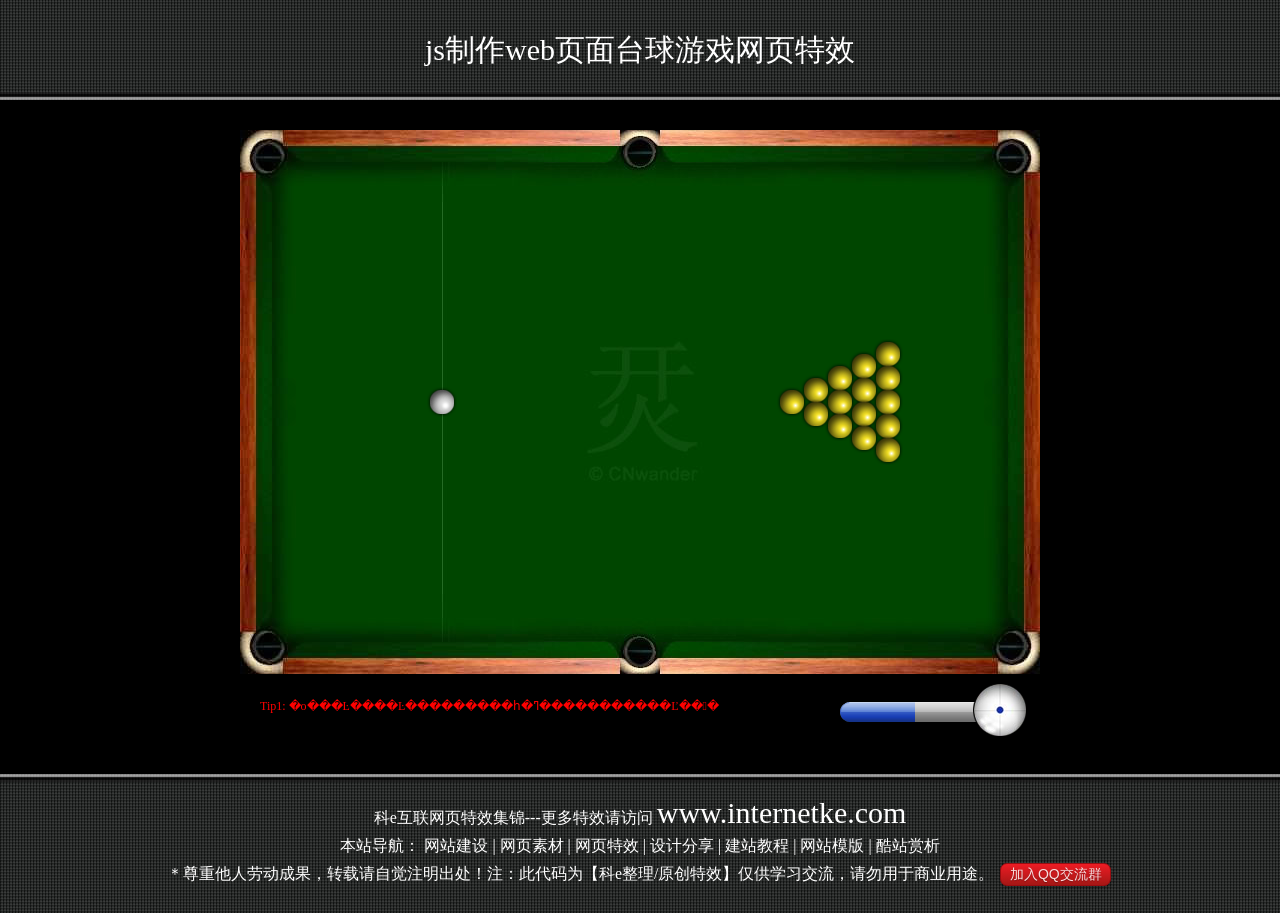
<file: index.html>
<!DOCTYPE html PUBLIC "-//W3C//DTD XHTML 1.0 Transitional//EN" "http://www.w3.org/TR/xhtml1/DTD/xhtml1-transitional.dtd">
<html xmlns="http://www.w3.org/1999/xhtml">
<head>
<meta http-equiv="Content-Type" content="text/html; charset=gb2312" />
<title>js����webҳ��̨����Ϸ��ҳ��Ч-��e����</title>
<link href="css/zzsc.css" rel="stylesheet" type="text/css">
<script type="text/javascript" src="js/zzsc.js"></script>
</head>
<body class="keBody">
<h1 class="keTitle">js����webҳ��̨����Ϸ��ҳ��Ч</h1>
<div class="kePublic">
<!--Ч��html��ʼ-->
    <div id="table">
        <div id="scoreBoard"></div>
    </div>
    <div class="bot">
        <div id="tips"></div>
        <div class = "ctrl">
            <div id="force"></div>
            <div id="shootPos"> 
                <div id="dot"></div>
            </div>
        </div>
    </div>
<!--Ч��html����-->
</div>
<div class="keBottom">
<p class="keTxtP">��e������ҳ��Ч����---������Ч����� <a class="keUrl" href="http://www.internetke.com" target="_blank">www.internetke.com</a></p>
<p class="keTxtP">��վ������
<a href="http://www.internetke.com/" target="_blank" class="cor_bs">��վ����</a> | 
<a href="http://www.internetke.com/material/" target="_blank" class="cor_bs">��ҳ�ز�</a> | 
<a href="http://www.internetke.com/effects/" target="_blank" class="cor_bs">��ҳ��Ч</a> | 
<a href="http://www.internetke.com/share/" target="_blank" class="cor_bs">��Ʒ���</a> | 
<a href="http://www.internetke.com/tutorial/" target="_blank" class="cor_bs">��վ�̳�</a> | 
<a href="http://www.internetke.com/model/" target="_blank" class="cor_bs">��վģ��</a> | 
<a href="http://www.internetke.com/appreciate/" target="_blank" class="cor_bs">��վ����</a>
</p>
<p class="keTxtP">�����������Ͷ��ɹ���ת�����Ծ�ע��������ע���˴���Ϊ����e����/ԭ����Ч������ѧϰ����������������ҵ��;��
<a target="_blank" href="http://wp.qq.com/wpa/qunwpa?idkey=a7df3558c291e0407375b9ad649d96a6e507286ffeb0650c65a221d1500a0779" class="button red" title="������վ����,��ҳ��ЧQQ����Ⱥ-��e����">����QQ����Ⱥ</a></p>
</div>
</body>
</html>
</file>
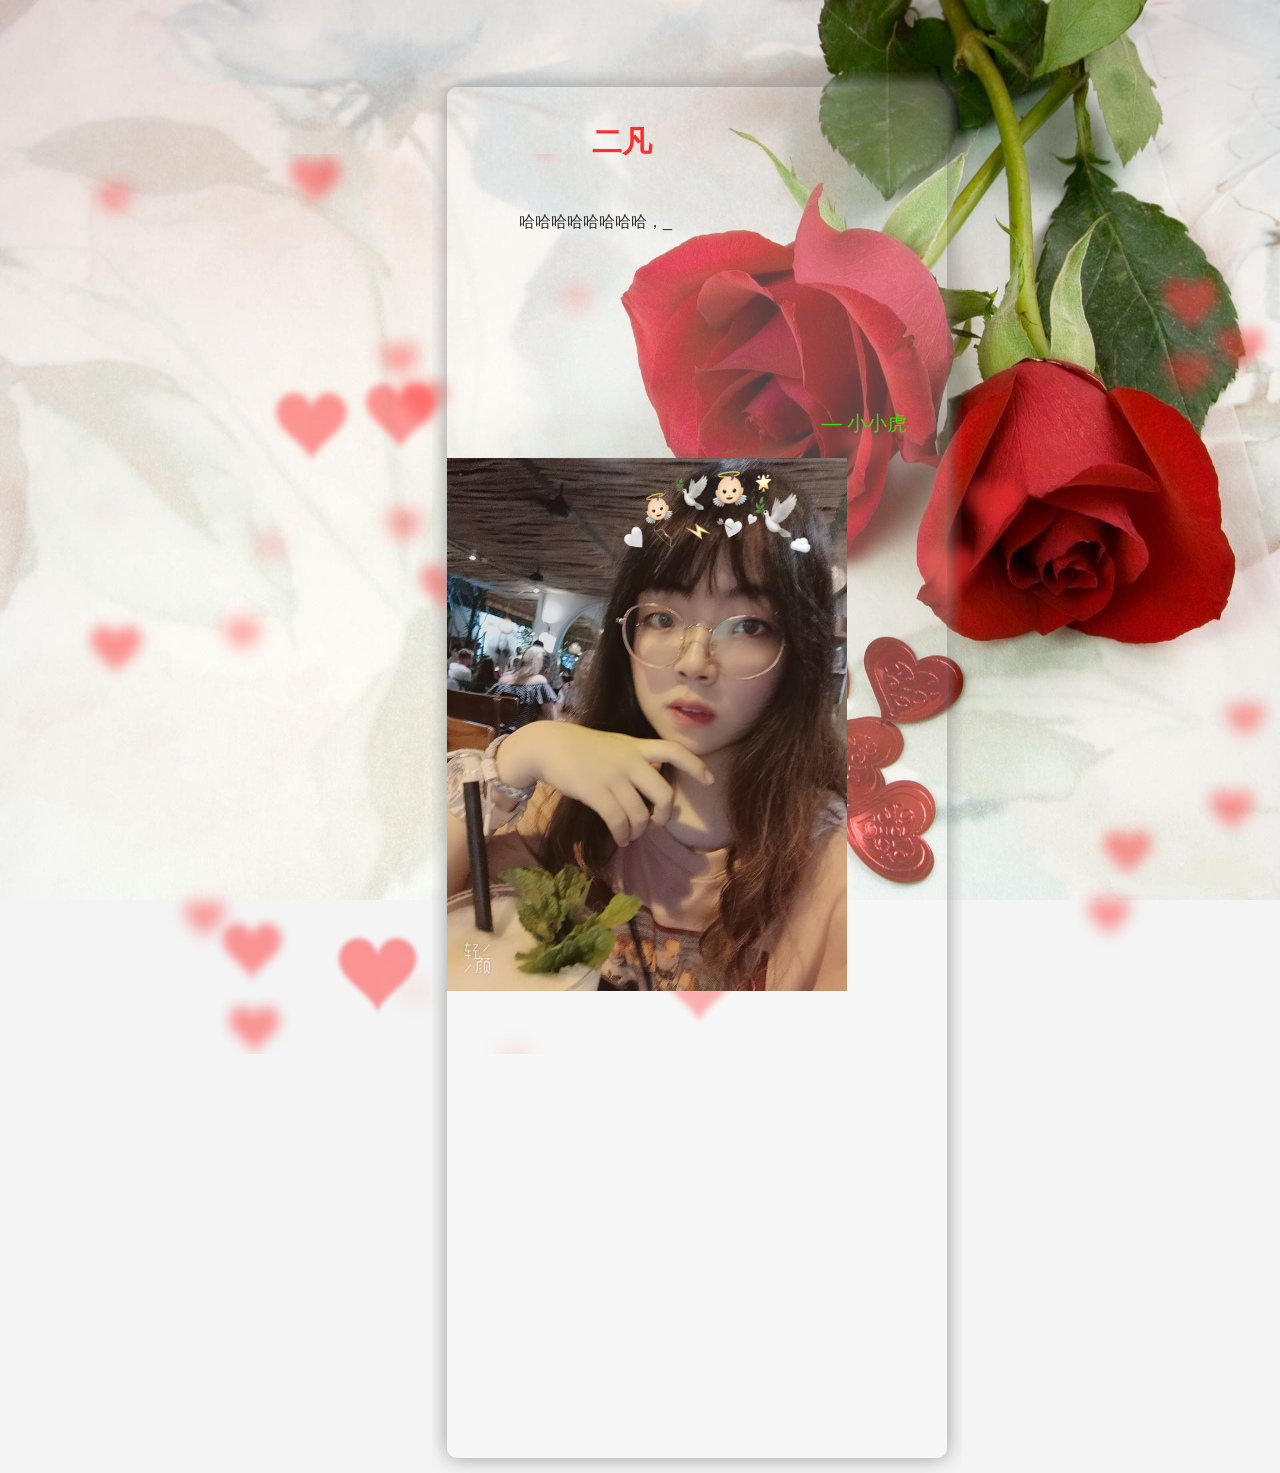
<file: 情人节/index.html>
﻿
<!doctype html>
<html>
<head>
<meta charset="utf-8">
<title>二凡永远陪着你 - 小小虎</title>

<style>
body{
  overflow: hidden;
  margin: 0;
}
h1{
  position: fixed;
  top: 50%;
  left: 0;
  width: 100%;
  text-align: center;
  transform:translateY(-50%);
  font-family: 'Love Ya Like A Sister', cursive;
  font-size: 40px;
  color: #c70012;
  padding: 0 20px;
}
@media (min-width:1200px){
  h1{
    font-size: 60px;
  }
}
</style>

<link href="css/style.css" rel="stylesheet" type="text/css">
<script src="https://libs.baidu.com/jquery/1.11.3/jquery.min.js"></script>
<style>
* {
	margin:0;
	padding:0
}
li {
	list-style:none
}
#banner {
	width:1000px;
	height:1000px;
	overflow:hidden
}
#banner ul {
	height:100%;
}
#banner ul li {
	width:1000px;
	height:100%;
	float:center
}
#banner ul li img {
	width:100%
	height:100%;
}
.pic {
width:400px;

}
</style>
</head>
<body>
<embed width='0px;' src="./music/music.mp3"  loop="true" autostart="true">
<img id="bg" src="./images/bg.jpg">


<canvas></canvas>
<div class="mb-box">
<div class="bb">
<h2>二凡</h2>
<div class="bb_text">
<div id="code">哈哈哈哈哈哈哈哈，第一次做网页，不知道自己做的不好，以后要一起好好学习哈，一起快乐，一起开心，一起闯关，一起战胜困难，和你有说不完的话，道不完的里，我好喜欢你，哈哈哈哈哈哈哈哈哈哈</div></div>
<p class="bb_myname">— 小小虎<br/>
</p>

<div id="banner">
    <ul>
        <li><a href="#"><img class="pic" src="./images/1.jpg" alt=""></a></li>
        <li><a href="#"><img class="pic" src="./images/2.jpg" alt=""></a></li>
        <li><a href="#"><img class="pic" src="./images/3.jpg" alt=""></a></li>
    </ul>
</div>
</div></div>
<script>

Element.prototype.typewriter=function(a){
			var d = this,
				c = d.innerHTML,
				b = 0;
			d.innerHTML="";
			var e = setInterval(function() {
				var f = c.substr(b, 1);
				if (f == "<") {
					b = c.indexOf(">", b) + 1
				} else {
					b++
				}
				d.innerHTML=c.substring(0, b) + (b & 1 ? "_" : "");
				if (b >= c.length) {
					clearInterval(e)
				}
			}, 150)
		return this
	
	}
document.getElementById("code").typewriter();
</script>

<script>
var canvas = document.querySelector("canvas"),
  ctx = canvas.getContext("2d");

var ww,wh;

function onResize(){
  ww = canvas.width = window.innerWidth;
  wh = canvas.height = window.innerHeight;
}

ctx.strokeStyle = "red";
ctx.shadowBlur = 25;
ctx.shadowColor = "hsla(0, 100%, 60%,0.5)";

var precision = 100;
var hearts = [];
var mouseMoved = false;
function onMove(e){
  mouseMoved = true;
  if(e.type === "touchmove"){
    hearts.push(new Heart(e.touches[0].clientX, e.touches[0].clientY));
    hearts.push(new Heart(e.touches[0].clientX, e.touches[0].clientY));
  }
  else{
    hearts.push(new Heart(e.clientX, e.clientY));
    hearts.push(new Heart(e.clientX, e.clientY));
  }
}

var Heart = function(x,y){
  this.x = x || Math.random()*ww;
  this.y = y || Math.random()*wh;
  this.size = Math.random()*2 + 1;
  this.shadowBlur = Math.random() * 10;
  this.speedX = (Math.random()+0.2-0.6) * 8;
  this.speedY = (Math.random()+0.2-0.6) * 8;
  this.speedSize = Math.random()*0.05 + 0.01;
  this.opacity = 1;
  this.vertices = [];
  for (var i = 0; i < precision; i++) {
    var step = (i / precision - 0.5) * (Math.PI * 2);
    var vector = {
      x : (15 * Math.pow(Math.sin(step), 3)),
      y : -(13 * Math.cos(step) - 5 * Math.cos(2 * step) - 2 * Math.cos(3 * step) - Math.cos(4 * step)) 
    }
    this.vertices.push(vector);
  }
}

Heart.prototype.draw = function(){
  this.size -= this.speedSize;
  this.x += this.speedX;
  this.y += this.speedY;
  ctx.save();
  ctx.translate(-1000,this.y);
  ctx.scale(this.size, this.size);
  ctx.beginPath();
  for (var i = 0; i < precision; i++) {
    var vector = this.vertices[i];
    ctx.lineTo(vector.x, vector.y);
  }
  ctx.globalAlpha = this.size;
  ctx.shadowBlur = Math.round((3 - this.size) * 10);
  ctx.shadowColor = "hsla(0, 100%, 60%,0.5)";
  ctx.shadowOffsetX = this.x + 1000;
  ctx.globalCompositeOperation = "screen"
  ctx.closePath();
  ctx.fill()
  ctx.restore();
};


function render(a){
  requestAnimationFrame(render);
  
  hearts.push(new Heart())
  ctx.clearRect(0,0,ww,wh);
  for (var i = 0; i < hearts.length; i++) {
    hearts[i].draw();
    if(hearts[i].size <= 0){
      hearts.splice(i,1);
      i--;
    }
  }
}



onResize();
window.addEventListener("mousemove", onMove);
window.addEventListener("touchmove", onMove);
window.addEventListener("resize", onResize);
requestAnimationFrame(render);
</script>
<script>
var $bannerUl=$('#banner ul'),$bannerLi=$('#banner ul li');
    //动态获取ul的宽度
    $bannerUl.css('width',$bannerLi.width()*$bannerLi.length);
    setInterval(function(){
        $bannerUl.animate({
            'marginLeft':-$bannerLi.width()
        },500,function(){
            $(this).animate({'marginLeft':0},0)
                .find('li').eq(0).appendTo($(this));
            //把每次移动后的第一个li放到ul的最后面
            /*
            * 由于把第一个li放到ul的最后面，就会把第二个li挤到第一个li的位置，但是我们又需要显示第二个li，
            * 所以需要移动回原点，但是这个移动过程不能被看到，所以执行时间是0
            */
        });
    },3000);
</script>
</body>
</html>
</file>
<file: css/zzsc.css>
@charset "utf-8";
/*科e互联特效基本框架CSS*/
body, ul, dl, dd, dt, ol, li, p, h1, h2, h3, h4, h5, h6, textarea, form, select, fieldset, table, td, div, input {margin:0;padding:0;-webkit-text-size-adjust: none}
h1, h2, h3, h4, h5, h6{font-size:12px;font-weight:normal}
body>div{margin:0 auto}
div {text-align:left}
a img {border:0}
body { color: #333; text-align: center; font: 12px "宋体"; }
ul, ol, li {list-style-type:none;vertical-align:0}
a {outline-style:none;color:#535353;text-decoration:none}
a:hover { color: #D40000; text-decoration: none}
.button {display: inline-block;zoom: 1; *display: inline;vertical-align: baseline;margin: 0 2px;outline: none;cursor: pointer;text-align: center;text-decoration: none;font: 14px/100% Arial, Helvetica, sans-serif;padding:0.25em 0.6em 0.3em;text-shadow: 0 1px 1px rgba(0,0,0,.3);-webkit-border-radius: .5em; -moz-border-radius: .5em;border-radius: .5em;-webkit-box-shadow: 0 1px 2px rgba(0,0,0,.2);-moz-box-shadow: 0 1px 2px rgba(0,0,0,.2);box-shadow: 0 1px 2px rgba(0,0,0,.2);
}
.red {color: #faddde;border: solid 1px #980c10;background: #d81b21;background: -webkit-gradient(linear, left top, left bottom, from(#ed1c24), to(#A51715));background: -moz-linear-gradient(top,  #ed1c24,  #A51715);filter:  progid:DXImageTransform.Microsoft.gradient(startColorstr='#ed1c24', endColorstr='#aa1317');
}
.red:hover { background: #b61318; background: -webkit-gradient(linear, left top, left bottom, from(#c9151b), to(#a11115)); background: -moz-linear-gradient(top,  #c9151b,  #a11115); filter:  progid:DXImageTransform.Microsoft.gradient(startColorstr='#c9151b', endColorstr='#a11115'); color:#fff;}
.red:active {color: #de898c;background: -webkit-gradient(linear, left top, left bottom, from(#aa1317), to(#ed1c24));background: -moz-linear-gradient(top,  #aa1317,  #ed1c24);filter:  progid:DXImageTransform.Microsoft.gradient(startColorstr='#aa1317', endColorstr='#ed1c24');}
.cor_bs,.cor_bs:hover{color:#ffffff;}
.keBody{background:url(images/bodyBg.jpg) repeat #333;}
.keTitle{height:100px; line-height:100px; font-size:30px; font-family:'微软雅黑'; color:#FFF; text-align:center; background:url(images/bodyBg3.jpg) repeat-x bottom left; font-weight:normal}
.kePublic{background:#000; padding:10px;}
.keBottom{color:#FFF; padding-top:25px; line-height:28px; text-align:center; font-family:'微软雅黑'; background:url(images/bodyBg2.jpg) repeat-x top left; padding-bottom:25px}
.keTxtP{font-size:16px; color:#ffffff;}
.keUrl{color:#FFF; font-size:30px;}
.keUrl:hover{ text-decoration: underline; color: #FFF; }
/*科e互联特效基本框架CSS结束，应用特效时，以上样式可删除*/
/* 效果CSS开始 */
h1 {font-size:12px; color:gray; font-weight:normal; line-height:200%}
h1 .sub {vertical-align:super; color:red; font-size:9px; }
.info {position:absolute; right:0}
#table {position:relative; width:800px; margin:20px auto 10px; height:544px; background:url(images/table.jpg) no-repeat}
.ball {position:absolute; width:30px; height:30px}
#dotWrap {position:absolute; z-index:2; left:32px; top:32px; width:736px; height:480px}
.guide {z-index:3; background-image:url(images/dashed_ball.png); _background:none; _filter: progid:DXImageTransform.Microsoft.AlphaImageLoader(enabled='true', sizingMethod='scale', src="images/dashed_ball.png"); background-repeat:no-repeat}
.target {left:500px; top:250px; background-image:url(images/yellow_ball.png); _background:none; _filter: progid:DXImageTransform.Microsoft.AlphaImageLoader(enabled='true', sizingMethod='scale', src="images/yellow_ball.png"); background-repeat:no-repeat}
.cue {background-image:url(images/white_ball.png); _background:none; _filter: progid:DXImageTransform.Microsoft.AlphaImageLoader(enabled='true', sizingMethod='scale', src="images/white_ball.png"); background-repeat:no-repeat}
.bot {position:relative; width:800px; margin:10px auto 10px; height:70px}
.ctrl {position:absolute; top:0; right:0; width:200px; height:80px; background:url(images/bg_controler.png) no-repeat}
#force {position:absolute; left:0; top:18px; width:75px; height:20px; background:url(images/force_conver.png) no-repeat}
#shootPos {position:absolute; top:0; right:14px; width:52px; height:52px}
#dot {position:absolute; top:22px; left:22px; width:8px; height:8px; background:url(images/bule_dot.png) no-repeat; font-size:1px}
#scoreBoard {position:absolute; z-index:3; top:230px; left:346px; font-size:50px; color:white; filter:alpha(opacity=0); -moz-opacity:0; opacity:0}
#tips {padding:15px 0 0 20px; text-align:left; color:red; font-size:12px}
/* 效果CSS结束 */
</file>
<file: 情人节/css/style.css>
﻿@charset "utf-8";
body{background-color: #f4f4f4; margin: 0; font-family:'微软雅黑','宋体',sans-serif; overflow:hidden;}
#bg{
        width:100%;
        position: fixed; right: 0; bottom: 0;
        min-width: 100%; min-height: 100%;
        height: 100%;
        z-index: -100;
        background-size: cover;
    }
.mb-box{width: 500px; height: auto; padding:15px; position: absolute; top: 8%; left: 50%; margin-left: -208px; z-index: 2; overflow: hidden;}
.bb{margin: 0 ; width: 500px; max-height: 10000px; border-radius: 10px; box-shadow: 0px 0px 20px #999; overflow: hidden; background: url(../images/alpha-bg.png);}
.bb h2{margin: 15px  0px; padding: 20px 0px 10px; width: 350px; font-size:30px; text-align: center; color: #FE2E2E; white-space: nowrap; text-overflow: ellipsis; overflow: hidden;}
.bb_text{height: auto; min-height: 180px; max-height: 300px; padding:20px 40px; text-indent:2em; line-height:28px; font-size: 16px; color:#303030; overflow: auto;}
.bb_myname{text-align: right; padding: 0px 40px 20px; font-size:20px; line-height: 30px; color: #3ADF00;}
</file>
